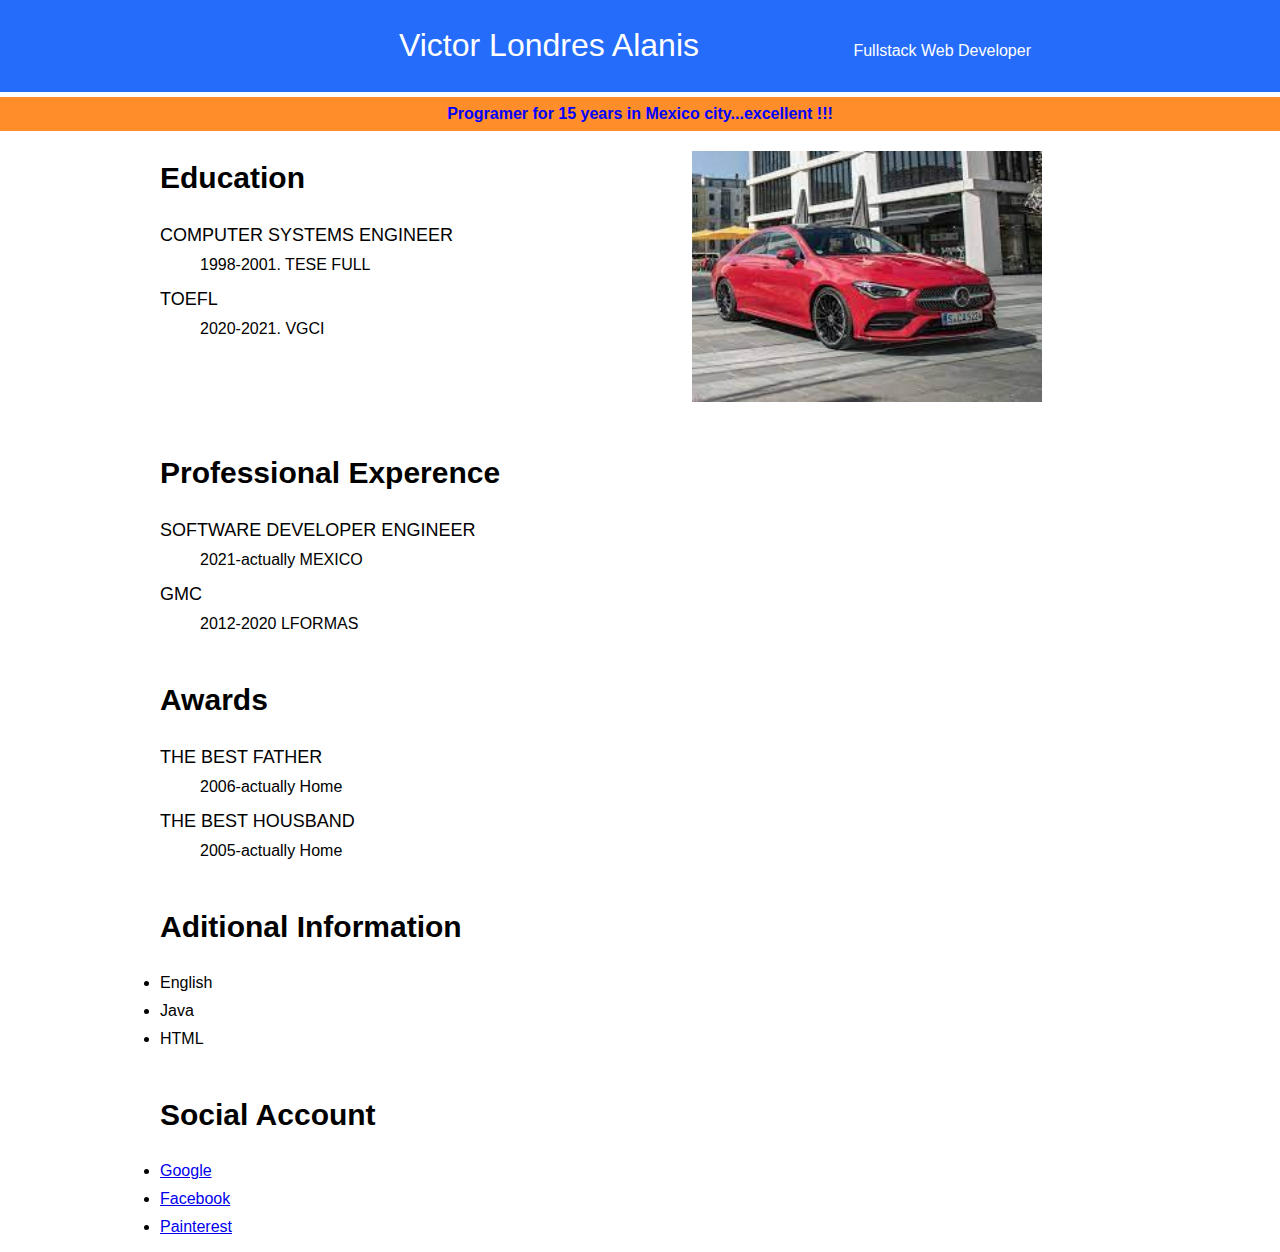
<file: EX01-CV/index.html>
<!DOCTYPE html>
<html>
<head>
	<meta charset="utf-8">
	<title>CV de Victor MA</title>
	<meta name="description" content="Victor is Software Developer">
</head>
<body style="font-family: Helvetica, Arial, sans-serif;margin: 0;">
	<header style="background-color: #256cfa;color: white;text-align: center;padding: 6px;">		
		<h1 style="display: inline-block;width: 600px;font-weight: 500;">Victor Londres Alanis</h1>
		<p style="display: inline-block;font-weight: 100;">Fullstack Web Developer</p>
	</header>
	<div style="background-color: #ff8d29;color: blue;text-align: center;padding: 8px;margin-top: 5px;font-weight: bold;">
		Programer for 15 years in Mexico city...excellent !!!
	</div>
	<section>
		<!--<div style="width:960px;background-color:red;height: 150px;margin-right: auto;margin-left: auto;margin-top: 20px;">-->
		<div style="width:960px;margin-right: auto;margin-left: auto;">
			<div>
				<div style="display: inline-block;width: 55%;vertical-align: top;">
					<h3 style="font-size: 30px;font-weight: 700;">Education</h3>
					<div>
						<dl>
							<dt style="font-size: 18px;text-transform: uppercase;margin-bottom: 10px;margin-top: 15px;">Computer Systems engineer</dt>
							<dd>1998-2001. TESE FULL</dd>
							<dt style="font-size: 18px;text-transform: uppercase;margin-bottom: 10px;margin-top: 15px;">TOEFL</dt>
							<dd>2020-2021. VGCI</dd>
						</dl>
					</div>
				</div>
				<div style="display: inline-block;width: 40%;margin-top: 20px;">
					<img src="img/m1.jpg" width="350">
				</div>
			</div>
			<div style="margin-top: 50px;">
				<h3 style="font-size: 30px;font-weight: 700;">Professional Experence</h3>
				<div>
					<dl>
						<dt style="font-size: 18px;text-transform: uppercase;margin-bottom: 10px;margin-top: 15px;">Software Developer engineer</dt>
						<dd>2021-actually MEXICO</dd>
						<dt style="font-size: 18px;text-transform: uppercase;margin-bottom: 10px;margin-top: 15px;">GMC</dt>
						<dd>2012-2020 LFORMAS</dd>
					</dl>
				</div>
			</div>
			<div style="margin-top: 50px;">
				<h3 style="font-size: 30px;font-weight: 700;">Awards</h3>
				<div>
					<dl>
						<dt style="font-size: 18px;text-transform: uppercase;margin-bottom: 10px;margin-top: 15px;">The best father</dt>
						<dd>2006-actually Home</dd>
						<dt style="font-size: 18px;text-transform: uppercase;margin-bottom: 10px;margin-top: 15px;">The best housband</dt>
						<dd>2005-actually Home</dd>
					</dl>
				</div>
			</div>
			<div style="margin-top: 50px;">
				<h3 style="font-size: 30px;font-weight: 700;">Aditional Information</h3>
				<ul style="margin-top:12px;padding:0px">
					<li style="margin-top: 10px;">English</li>
					<li style="margin-top: 10px;">Java</li>
					<li style="margin-top: 10px;">HTML</li>
				</ul>
			</div>
			<div style="margin-top: 50px;">
				<h3 style="font-size: 30px;font-weight: 700;">Social Account</h3>
				<ul style="margin-top:12px;padding:0px">
					<li style="margin-top: 10px;"><a href="https://www.google.com" target="_blanck">Google</a></li>
					<li style="margin-top: 10px;"><a href="https://es-la.facebook.com/" target="_blanck">Facebook</a></li>
					<li style="margin-top: 10px;"><a href="https://www.pinterest.com.mx/alesanchezzz98/painterest" target="_blanck">Painterest</a></li>
				</ul>
			</div>
		</div>
	</section>
</body>
</html>
</file>
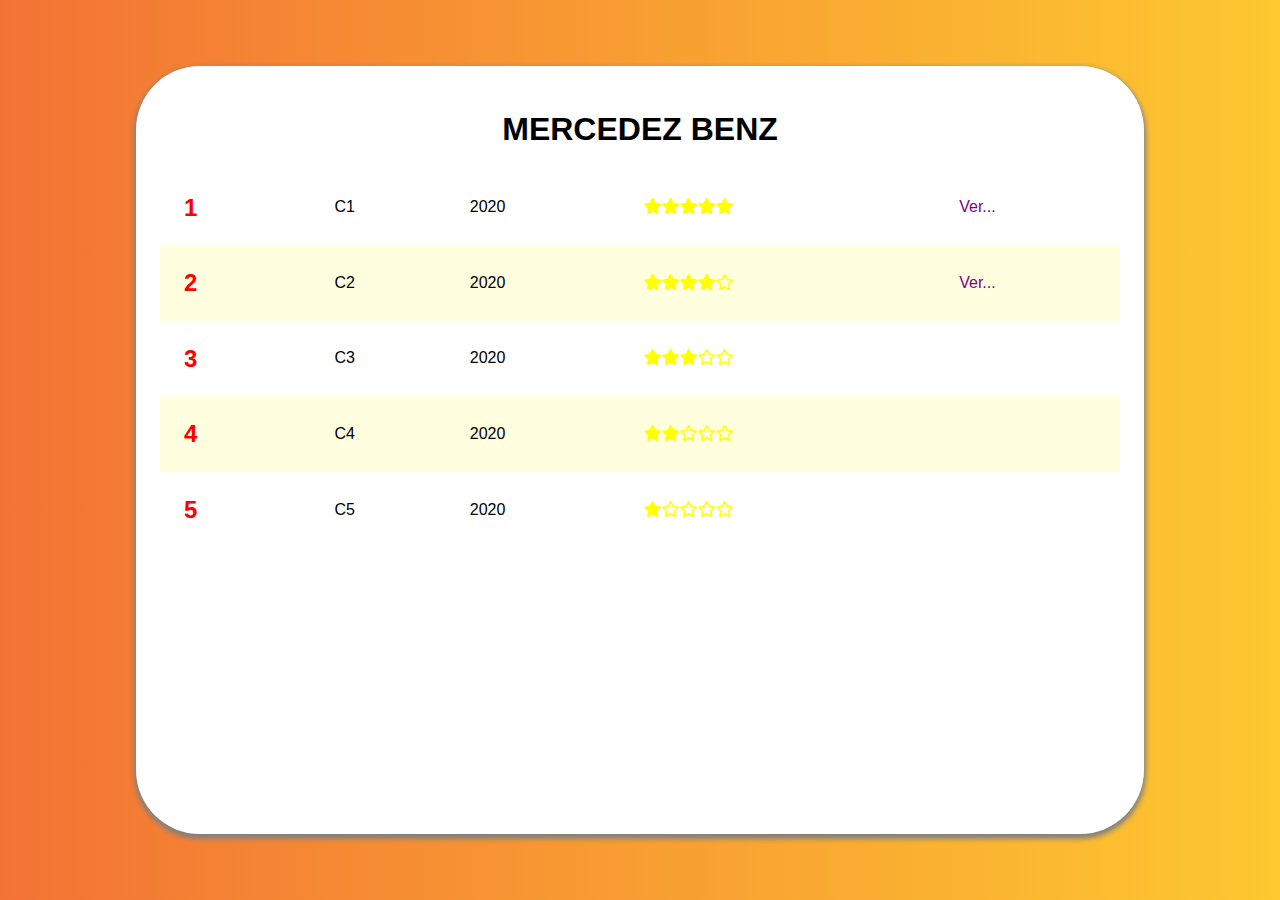
<file: EX02-MBenz2/index.html>
<!DOCTYPE html>
<html>
<head>
	<meta charset="utf-8">
	<meta name="viewport" content="width=device-width, initial-scale=1.0">
	<title>Los mejores autos del mundo!</title>
	<link href="./assets/css/main.css" rel="stylesheet">
	<link href="./assets/css/normalize.css" rel="stylesheet">
	<link href="./font-awesome/css/all.css" rel="stylesheet">
	<link href="./assets/css/animate.css" rel="stylesheet">
	<link href="https://fonts.googleapis.com/css2?family=Baloo+Tammudu+2:wght@400;800&display=swap" rel="stylesheet">
</head>
<body>
	<div class="container">
		<div class="content animate__animated animate__fadeInDown">
			<header>
				<h1 class="title">Mercedez Benz</h1>
		  		<header>
					<table class="table">
						<thead>
							<th>#</th>
							<th>Nombre</th>
							<th>Modelo</th>
							<th>Calificación</th>
							<th>Estilo</th>
						</thead>
						<tbody>
							<tr>
								<td>1</td>
								<td>C1</td>
								<td>2020</td>
								<td><i class="fas fa-star"></i><i class="fas fa-star"></i><i class="fas fa-star"></i><i class="fas fa-star"></i><i class="fas fa-star"></i></td>
								<td>
									<a href="./modelos/sport.html">Ver...</a>
								</td>
							</tr>
							<tr>
								<td>2</td>
								<td>C2</td>
								<td>2020</td>
								<td><i class="fas fa-star"></i><i class="fas fa-star"></i><i class="fas fa-star"></i><i class="fas fa-star"></i><i class="far fa-star"></i></td>
								<td><a href="./modelos/classic.html">Ver...</a></td>
							</tr>
							<tr>
								<td>3</td>
								<td>C3</td>
								<td>2020</td>
								<td><i class="fas fa-star"></i><i class="fas fa-star"></i><i class="fas fa-star"></i><i class="far fa-star"></i><i class="far fa-star"></i></td>
								<td></td>
							</tr>
							<tr>
								<td>4</td>
								<td>C4</td>
								<td>2020</td>
								<td><i class="fas fa-star"></i><i class="fas fa-star"></i><i class="far fa-star"></i><i class="far fa-star"></i><i class="far fa-star"></i></td>
								<td></td>
							</tr>
							<tr>
								<td>5</td>
								<td>C5</td>
								<td>2020</td>
								<td><i class="fas fa-star"></i><i class="far fa-star"></i><i class="far fa-star"></i><i class="far fa-star"></i><i class="far fa-star"></i></td>
								<td></td>
							</tr>
						</tbody>
					</table>
				</header>
			</header>
		</div>
	</div>
	<script src="./assets/script/main.js">
		/*console.log("Hola mundo desde JS");*/
	</script>
</body>
</html>
</file>
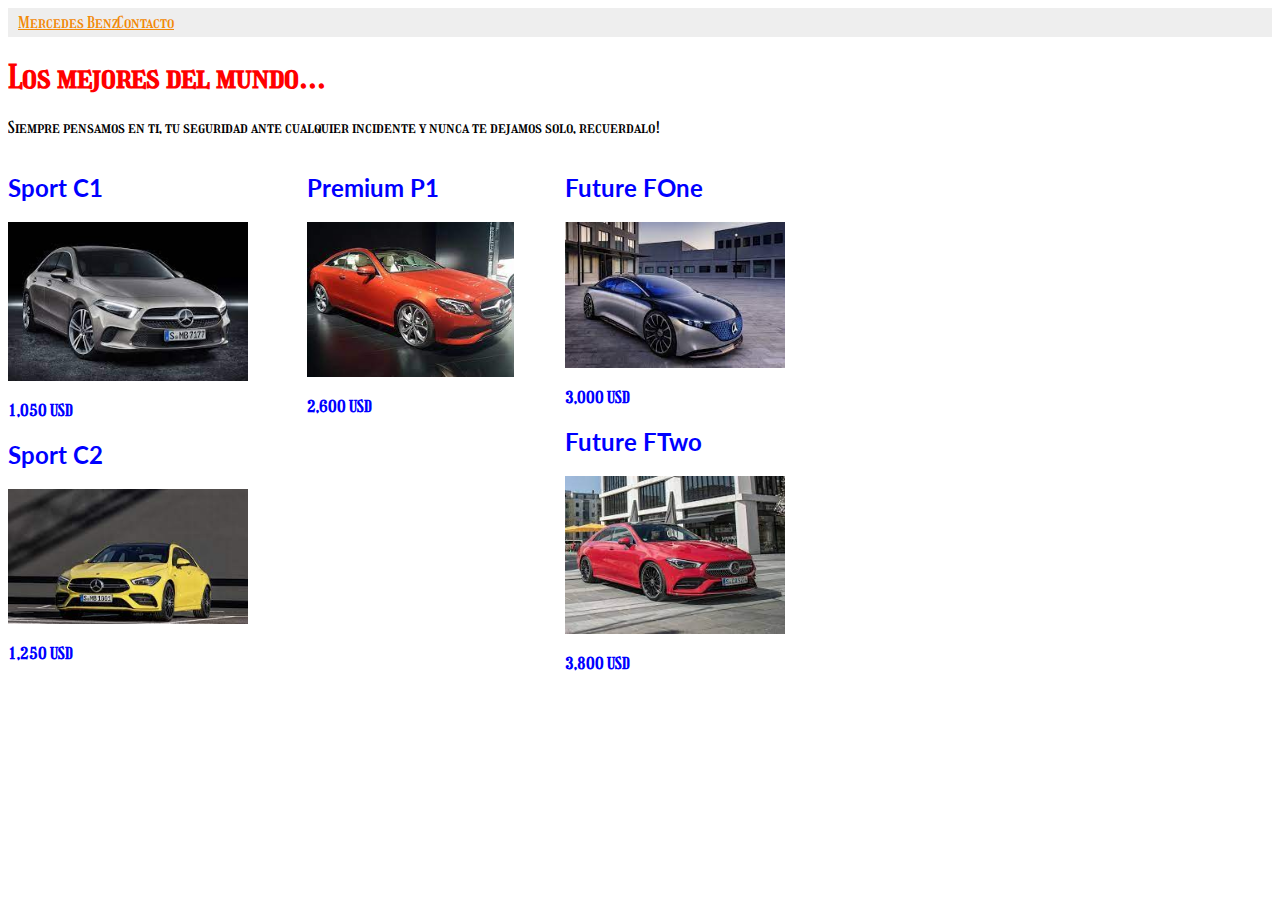
<file: EX00-MBenz1/menu.html>
<!DOCTYPE html>
<html>
	<head>
		<meta charset="utf-8">
		<link rel="stylesheet" href="css/main.css">
		<title>Programando página web...</title>
		<link rel="stylesheet" href="https://stackpath.bootstrapcdn.com/bootstrap/4.1.3/css/bootstrap.min.css" integrity="sha384-MCw98/SFnGE8fJT3GXwEOngsV7Zt27NXFoaoApmYm81iuXoPkFOJwJ8ERdknLPMO" crossorigin="anonymous">
		<link rel="stylesheet" href="css/main.css">
		<link href="https://fonts.googleapis.com/css2?family=Krona+One&display=swap" rel="stylesheet">
		<link rel="preconnect" href="https://fonts.gstatic.com">
		<link href="https://fonts.googleapis.com/css2?family=Girassol&display=swap" rel="stylesheet">
		<link href="https://fonts.googleapis.com/css2?family=Lato:ital,wght@1,300&display=swap" rel="stylesheet">

	</head>
	<body>
		<nav class="gris padding-large text-center">
			<ul class="no-lista"> 
				<li class="col-md-3 inline">
					<a href="index.html" class="orange">Mercedes Benz</a>
				</li>
				<li class="col-md-3 inline"><a href="contacto.html" class="orange">Contacto</a></li>
			</ul>
		</nav>
		<section>
			<div class="text-center medium">
				<h1 class="Krona red">Los mejores del mundo...</h1>
				<p>Siempre pensamos en ti, tu seguridad ante cualquier incidente y nunca te dejamos solo, recuerdalo!</p>
				<div class="col-md-2 col-sm-4 inline blue up">
					<article>
						<h2 class="lato">Sport C1</h2>
						<img src="img/m2.jpg" class="col-xs-2 col-med-2 quitar-float">
						<p>
							<STRONG>1,050 USD</STRONG>	
						</p>
					</article>
					<article>
						<h2 class="lato">Sport C2</h2>
						<img src="img/m4.jpg" class="col-xs-2 col-med-2 quitar-float">
						<p>
							<STRONG>1,250 USD</STRONG>	
						</p>
					</article>
				</div>
				<div class="col-md-6 col-sm-5 inline blue up">
					<article>
						<h2 class="lato">Premium P1</h2>
						<img src="img/m5.jpg" class="col-xs-2 col-med-4 quitar-float">
						<p>
							<STRONG>2,600 USD</STRONG>	
						</p>
					</article>					
				</div>
				<div class="col-md-2 col-sm-4 inline blue">
					<article>
						<h2 class="lato">Future FOne</h2>
						<img src="img/m6.jpg" class="col-xs-2 col-med-2 quitar-float">
						<p>
							<STRONG>3,000 USD</STRONG>	
						</p>
					</article>
					<article>
						<h2 class="lato">Future FTwo</h2>
						<img src="img/m1.jpg" class="col-xs-2 col-med-2 quitar-float">
						<p>
							<STRONG>3,800 USD</STRONG>	
						</p>
					</article>
				</div>
			</div>
		</section>
	</body>
</html>
</file>
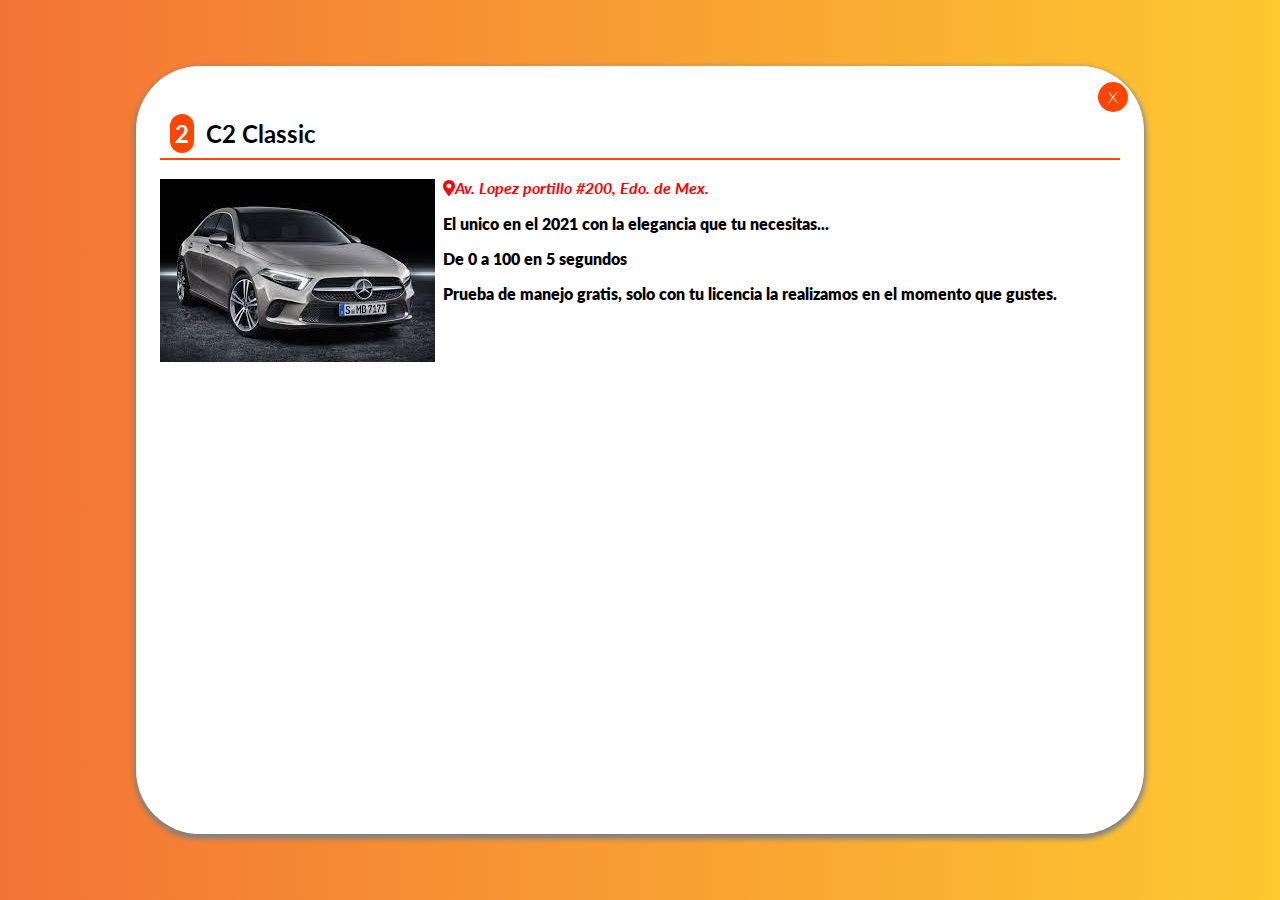
<file: EX02-MBenz2/modelos/classic.html>
<!DOCTYPE html>
<html>
<head>
	<meta charset="utf-8">
	<meta name="viewport" content="width=device-width, initial-scale=1.0">
	<title>Los mejores autos del mundo!</title>
	<link href="../assets/css/main.css" rel="stylesheet">
	<link href="../assets/css/normalize.css" rel="stylesheet">
	<link href="../assets/css/animate.css" rel="stylesheet">
	<link href="../font-awesome/css/all.css" rel="stylesheet">
	<link href="https://fonts.googleapis.com/css2?family=Lato:wght@300&display=swap" rel="stylesheet">
</head>
<body>
	<div class="container">
		<div class="content animate__animated animate__backInDown">
			<div class="actions">
				<a href="../" class="close">
					<span>X</span>
				</a>
			</div>
			<header>
				<h2 class="title-item"><span class="position">2</span>C2 Classic</h2>
		  		<header>
		  			<section>
		  				<div>
		  					<img src="./img/m2.jpg" alt="Kit Car!" class="img-car">	
		  				</div>
		  					<div class="text">
		  						<address class="address">
		  						<i class="fas fa-map-marker-alt"></i>Av. Lopez portillo #200, Edo. de Mex.</address>
		  					<p>El unico en el 2021 con la elegancia que tu necesitas...</p>
		  					<p>De 0 a 100 en 5 segundos</p>
		  					<p>Prueba de manejo gratis, solo con tu licencia la realizamos en el momento que gustes.</p>
		  				</div>
		  			</section>
				</header>
			</header>
		</div>
	</div>
</body>
</html>
</file>
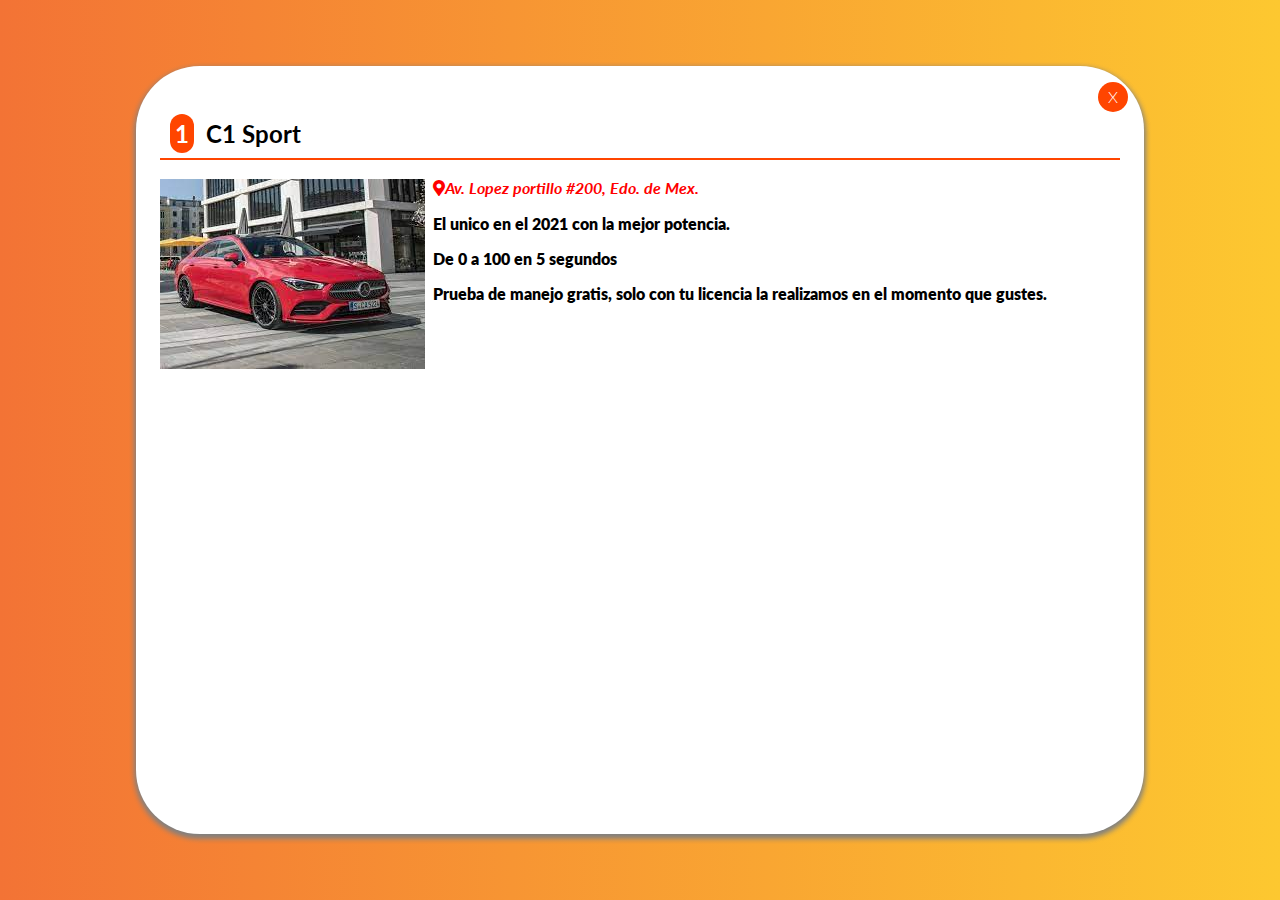
<file: EX02-MBenz2/modelos/sport.html>
<!DOCTYPE html>
<html>
<head>
	<meta charset="utf-8">
	<meta name="viewport" content="width=device-width, initial-scale=1.0">
	<title>Los mejores autos del mundo!</title>
	<link href="../assets/css/main.css" rel="stylesheet">
	<link href="../assets/css/normalize.css" rel="stylesheet">
	<link href="../assets/css/animate.css" rel="stylesheet">
	<link href="../font-awesome/css/all.css" rel="stylesheet">
	<link href="https://fonts.googleapis.com/css2?family=Lato:wght@300&display=swap" rel="stylesheet">
</head>
<body>
	<div class="container">
		<div class="content animate__animated animate__fadeInUp">
			<div class="actions">
				<a href="../" class="close">
					<span>X</span>
				</a>
			</div>
			<header>
				<h2 class="title-item"><span class="position">1</span>C1 Sport</h2>
		  		<header>
		  			<section>
		  				<div>
		  					<img src="./img/m1.jpg" alt="Kit Car!" class="img-car">	
		  				</div>
		  					<div class="text">
		  						<address class="address">
		  						<i class="fas fa-map-marker-alt"></i>Av. Lopez portillo #200, Edo. de Mex.</address>
		  					<p>El unico en el 2021 con la mejor potencia. </p>
		  					<p>De 0 a 100 en 5 segundos</p>
		  					<p>Prueba de manejo gratis, solo con tu licencia la realizamos en el momento que gustes.</p>
		  				</div>
		  			</section>
				</header>
			</header>
		</div>
	</div>
</body>
</html>
</file>
<file: EX02-MBenz2/assets/css/main.css>
html{
	font-family: 'Lato', sans-serif;
}
.container{
	background: #FDC830;  /* fallback for old browsers */
	background: -webkit-linear-gradient(to right, #F37335, #FDC830);  /* Chrome 10-25, Safari 5.1-6 */
	background: linear-gradient(to right, #F37335, #FDC830); /* W3C, IE 10+/ Edge, Firefox 16+, Chrome 26+, Opera 12+, Safari 7+ */
	height: 100vh;
	display: flex;
	align-items: center;
	justify-content: center;
}
.content{
	max-width: 960px;
	width: 100%;
	height: 80vh;
	/*max-height: 500px;
	height: 100%; */
	background-color: white;
	/*box-shadow: diferenciaHor DiferenciaVer Desenfoque Amplitud Color;*/
	box-shadow: 0px 3px 6px gray, 0px 3px 6px gray;
	border-radius: 4em; /*esquina circular*/
	position: relative;
	/*padding: 1.8em;*/
	overflow: scroll;
}

.content{
		padding: 1.5em;
	}/*  Cambia estructura de tabla
td{
		display: block;
		width: 100%;
	}*/
td:nth-of-type(1){
		font-size: 1.5em;
		font-weight: bold;
		color: red;
	}
th{
		display: none;
	}
.actions{
	position: absolute;
	top: 1em;
	right: 1em;
}
.close{
	height: 30px;
	width: 30px;
	color: white;
	border-radius: 50%;
	background-color: orangered;
	display: inline-block;
	font-weight: 300;
	cursor: pointer;
	display: flex;
	align-items: center;
	justify-content: center;
}
a{
	text-decoration: none;
	color: purple;
}
a:hover{
	opacity: .8;
}
a:focus{
	background: green;
}
img{
	max-width: 100%;
}
p{
	line-height: 1.2em;
	font-weight: 800;
}
td{
    border: solid 0px;
}
.table{
	width: 100%;	
	border-spacing: 0;
}
.table td, .table th{
	padding: 1em;
	text-align: left;
}
.table tr:nth-child(even){
	background-color: lightyellow;
}
.fa-star{
	color: yellow
}
.title-item{
	/*border-bottom-style: solid;    
	border-width: 2px;
	border-color: orangered;*/
	border-bottom: solid 2px orangered;
	padding: 10px;
	/*padding: arriba, derecha, abajo izq;
	padding: arriba/abajo der/izq;*/
	font-size: 1.5em;
}
.position{
	background-color: orangered;
	color: white;
	border-radius: .5em;
	/*
	border-top-left-radius: 2em;
	border-top-right-radius: 2em;
	border-bottom-left-radius: 2em;
	border-bottom-right-radius: 2em;*/
	padding: .2em;
	margin-right: .5em;
}
.red{
	height: 200px;
	width: 100px;
	background: red;
}
#boton-pago{
	background-color: yellow;
}
.title{
	text-transform: uppercase;
	text-align: center;
}
.address{
	font-weight: bolder;
	color: red;
	font-size: 1em;
}
.img-car{
	float: left;
	margin-right: .5em;
}
@media screen and (min-heigth: 550px){
	.content{
		height: 500px;
	}
}
@media screen and (max-width: 900px){
	th{
		display: table-cell;
	}
	td{
		display: table-cell;
		width: auto;
	}
	td:nth-of-type(1){
		font-size: 1em;
	}
	.content{
		padding: 1.8em;
	}
}
</file>
<file: EX00-MBenz1/css/main.css>
body{
	font-family: 'Girassol', cursive;
}
img{
	max-width: 80%;
}
.krona{
	font-family: 'Krona One', sans-serif;
}
.lato{
	font-family: 'Lato', sans-serif;
}
.green{
	color: #35ED2D;
}
.gris{
	background-color: #eee;
}	
a,.red{
	color: red;
}
.blue{
	color: blue;
}
.orange{
	color: #F28907;
}
.esp-der{
	margin-left: 3em;
}
.espacio-arriba{
	margin-top: 150px;
}
.quitar-float{
	float: none;
}
.no-lista li{
	list-style-type: none;
}
.no-lista{
	margin: 0px;
	padding: 0px;
}
.padding-large{
	padding: 5px 10px;
}
.up{
	vertical-align: top;
}
.centro{
	vertical-align: middle;	
}
.inline{
	float: none;
	display: inline-block;
	margin-right: -4px;
}
.medium{
	font-size: 1em;
}
.small{
	font-size: .5em;
}
.grande{
	font-size: 1.5em;
}
.retraso3{
	-webkit-animation-delay: 3s;
	-moz-animation-delay: 3s;
	animation-delay: 3s;
}
</file>
